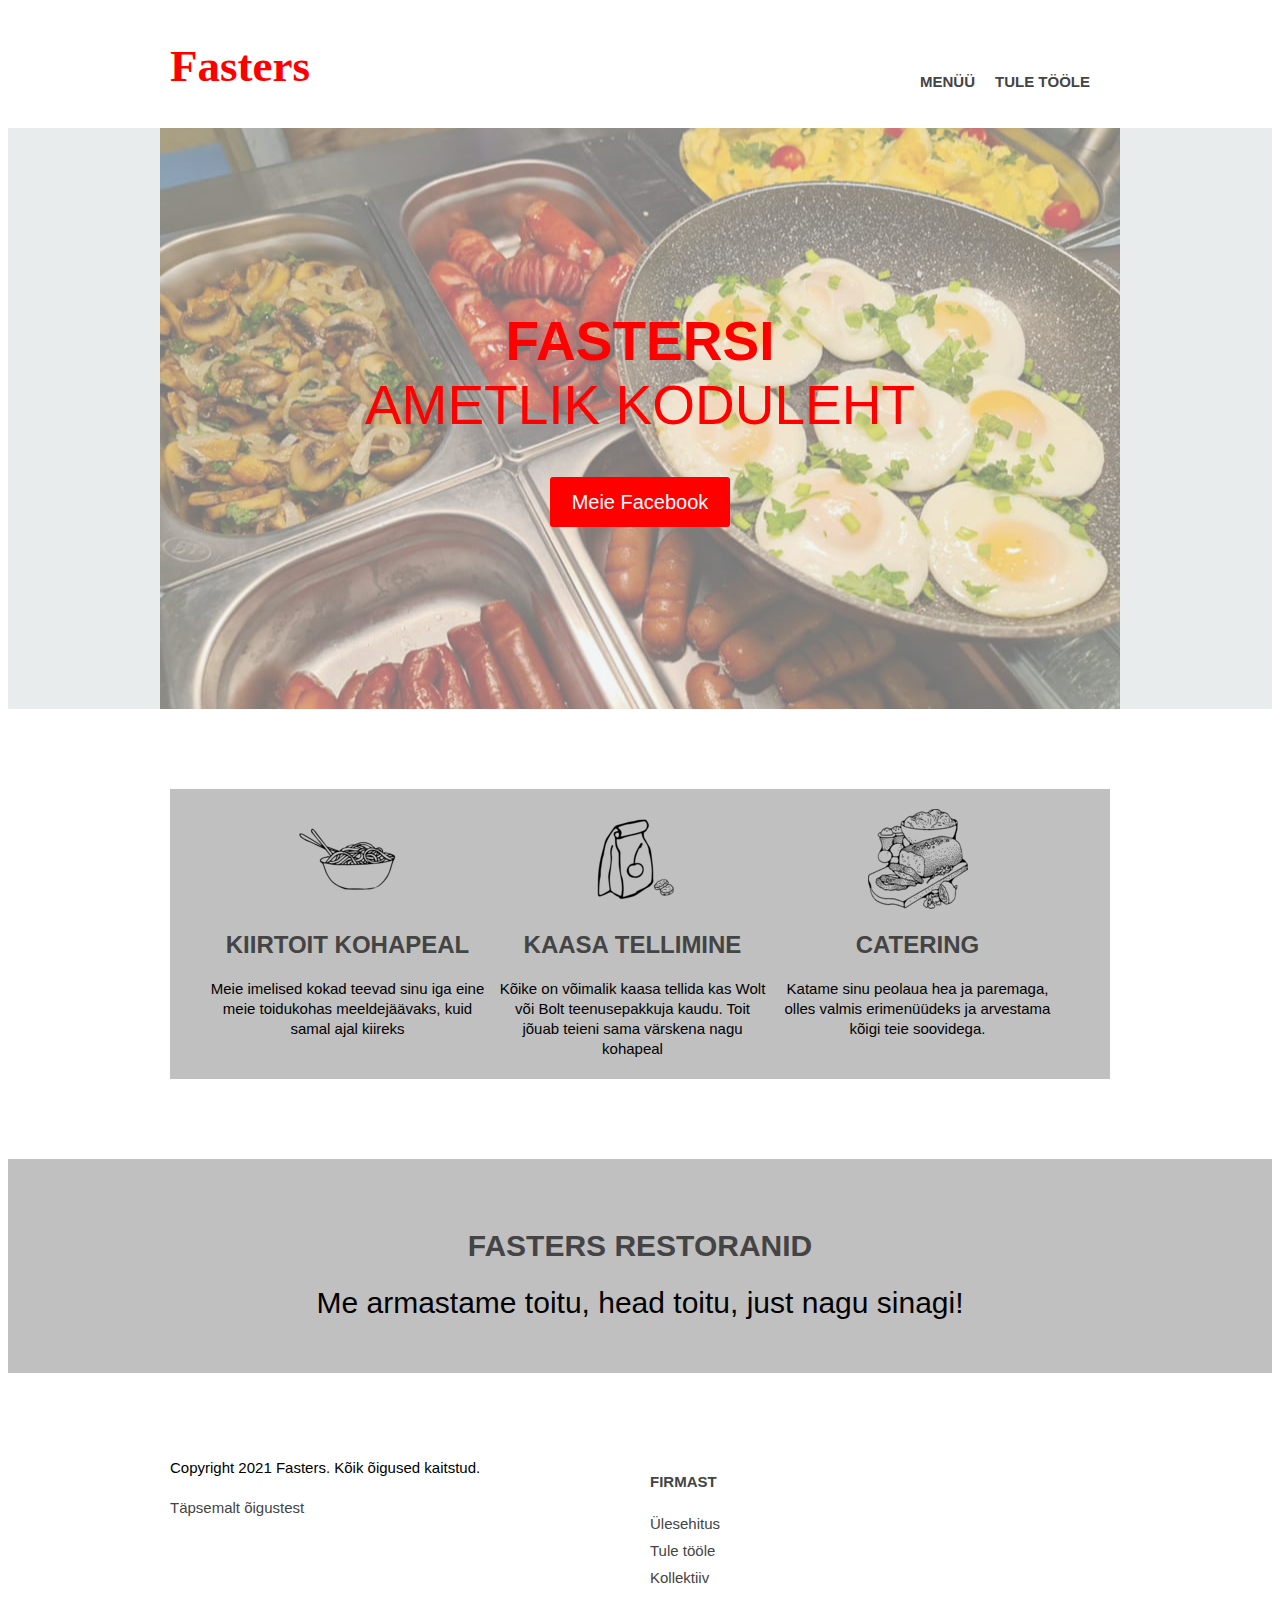
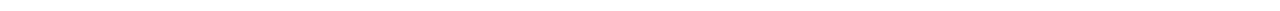
<file: fasters_avaleht.html>
<!DOCTYPE html>
<html>
<head>
    <meta http-equiv="Content-Type" content="text/html; charset=UTF-8">
    <link rel="stylesheet" type="text/css" href="fastersi_avaleht.css">    
    <title>Fasters</title>
    <!--[if lt IE 9]>
    <script src="http://html5shiv.googlecode.com/svn/trunk/html5.js"></script>
    <![endif]-->
</head>
<body>
    <header>
        <div class="wrapper">
            <h1>Fasters<span class="värv"></span></h1>
            <nav>
                <ul>
                    <!--lingid alalehtedele-->
                    <li><a href="#">Menüü</a></li>
                    <li><a href="#">Tule tööle</a></li>
                </ul>
            </nav>
        </div>
    </header>

    <div id="suur-pealehe-pilt">
        <div class="wrapper">
            <h2><strong>Fastersi</strong><br/>
            ametlik koduleht</h2>
            <a href="https://www.facebook.com/fastersrestoranid/?ref=page_internal" class="nupp-1">Meie Facebook</a>
        </div>
    </div>

    <div id="põhjused">
        <div class="wrapper">
            <ul>
                <!--Võimalused teenusepakkuja juures-->
                <li class="Kiirtoit">
                    <h4>Kiirtoit kohapeal</h4>
                    <p>Meie imelised kokad teevad sinu iga eine meie toidukohas meeldejäävaks, kuid samal ajal kiireks</p>
                </li>
                <li class="Kaasa-tellimine">
                    <h4>Kaasa tellimine</h4>
                    <p>Kõike on võimalik kaasa tellida kas Wolt või Bolt teenusepakkuja kaudu. Toit jõuab teieni sama värskena nagu kohapeal</p>
                </li>
                <li class="Catering">
                    <h4>Catering</h4>
                    <p>Katame sinu peolaua hea ja paremaga, olles valmis erimenüüdeks ja arvestama kõigi teie soovidega.</p>
                </li>
                <div class="puhas"></div>
            </ul>
        </div>
    </div>

    <div id="video">
        <div class="wrapper">
            <article>
                <!--hüüdlause/moto-->
                <h3>Fasters restoranid</h3>
                <p class="hüüdlause">Me armastame toitu, head toitu, just nagu sinagi!</p>
            
            </article>
        </div>
    </div>
    <footer>
        <!--footer, millel on teisejärguline info jne-->
        <div class="wrapper">
            <div id="lamp">
                <p>Copyright 2021 Fasters. Kõik õigused kaitstud.</p>
                <p><a href="#">Täpsemalt õigustest</a></p>
            </div>
            <div id="info-lingid">
                <ul>
                    <li><h5>Firmast</h5></li>
                    <li><a href="#">Ülesehitus</a></li>
                    <li><a href="#">Tule tööle</a></li>
                    <li><a href="#">Kollektiiv</a></li>
                </ul>
            </div>
        </div>
    </footer>
    

</body>
</html>
</file>
<file: fastersi_avaleht.css>
/*üleüldine body viimistlus*/
body{
    background: color #e9e4ee;
    color:black;
    font: normal 15px "Helvetica Neue", Arial, Helvetica, Geneva, sans-serif;
}

p{
    line-height:20px;
    margin-bottom:20px;
}

h1 {
    font-family: 'Crete Round', serif;
    font-weight: bold;
    color:red;
    font-size: 45px;
    margin-bottom: 20px;
}
h2 {
    font-weight: 300;
    color:red;
    opacity:1 !important;
    font-size: 55px;
    text-transform: uppercase;
    text-align: center;
    margin-bottom: 20px;
}
h3 {
    font-size: 30px;
    color: #444;
    font-weight: bold;
    text-transform: uppercase;
    text-align: center;
    margin-bottom: 20px;
}
h4 {
    font-size: 24px;
    color: #444;
    font-weight: bold;
    text-transform: uppercase;
    margin-bottom: 20px;
}
h5 {
    font-size: 15px;
    color: #444;
    font-weight: bold;
    text-transform: uppercase;
}
a {
    text-decoration: none;
    color: #444;
}
a:hover {
    color:red;
}
strong {
    font-weight: bold;
}
small {
    font-size: 13px;
    color: #777;
    font-style: italic;
}
.puhas {
    clear: both;
}
.wrapper {
    margin: 0 auto;
    padding: 0 10px;
    width: 940px;
}

/*HEADER*/
header {
    height: 120px;
}
header h1 {
    float: left;
    margin-top: 32px;
}
header h1 .color {
    color: #000000;
}
header nav {
    float: right;
}
header nav ul li {
    float: left;
    display: inline-block;
    margin-top: 50px;
}
header nav ul li a {
    color: #444;
    text-transform: uppercase;
    font-weight: bold;
    display: block;
    margin-right: 20px;
}

/*ESIMENE SUUR PILT*/
#suur-pealehe-pilt {
    height: 580px;
    padding-top: 1px;
    background: #e8eced url("põhipilt.png") no-repeat center;
}


#suur-pealehe-pilt h2 {
    margin: 180px 0 40px 0;
    color:red;
    opacity:1;
}

.nupp-1 {
    display: block;
    text-align: center;
    background: #ff0000;
    border-radius: 3px;
    color: #fff;
    width: 180px;
    height: 50px;
    font-size: 20px;
    line-height: 50px;
    margin: 0 auto;
}
.nupp-1:hover {
    background-color: #000000;
    color: #fff;
}

/*PÕHJUSED*/
#põhjused ul {
    margin: 80px 0;
    background-color:silver;
}
#põhjused ul li {
    list-style-type: none;
    width: 275px;
    padding-top: 90px;
    float: left;
    margin-right: 10px;
    text-align: center;
}
#põhjused ul li.Kiirtoit {
    background: url("kohapeal-1.png") no-repeat top center;
    margin-top:20px;
}
#põhjused ul li.Kaasa-tellimine {
    background: url("kaasa.png") no-repeat top center;
    margin-top:20px;
}
#põhjused ul li.Catering {
    background: url("catering.png") no-repeat top center;
    margin-top:20px;
}

/*asendatud hüüdlausega*/
#video {
    background-color: silver;
    padding: 40px 0;
    text-align: center;
}
.hüüdlause{
    color:black;
    font-size:30px;

}

/*FOOTER*/
footer {
    padding: 60px 0;
    background: color #e9e4ee;
    list-style-type: none;
}
#lamp {
    width: 380px;
    float: left;
    margin-top: 10px;
}
#info-lingid {
    width: 520px;
    float: right;
}
#info-lingid ul {
    width: 150px;
    float: left;
    margin-left: 20px;
    list-style-type: none;
}
#info-lingid ul li {
    margin: 10px 0;
}
</file>
